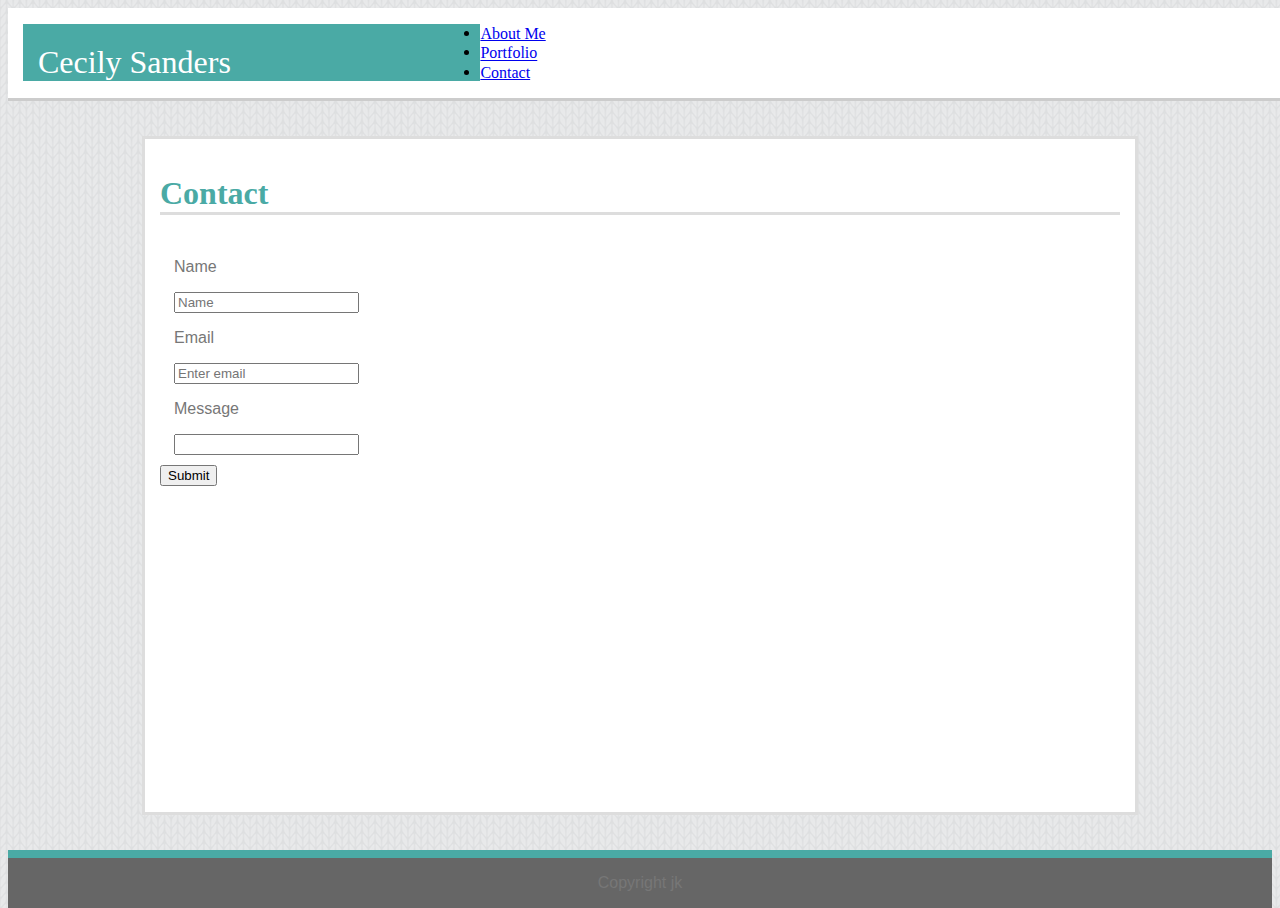
<file: contact.html>
<!DOCTYPE html>
<html lang="en">
    <head>
        <meta charset="utf-8">
        <title>Cecily Sanders Portfolio: Contact</title>
        <link rel="stylesheet" href="https://stackpath.bootstrapcdn.com/bootstrap/4.1.3/css/bootstrap.min.css" integrity="sha384-MCw98/SFnGE8fJT3GXwEOngsV7Zt27NXFoaoApmYm81iuXoPkFOJwJ8ERdknLPMO" crossorigin="anonymous">
        <link rel="stylesheet" type="text/css" href="assets/css/style.css">
    </head>
    <body>
        <nav class="navbar navbar-expand-md navbar-light bg-faded navbar-fixed-top">
            <div class="container">
                <div class="navbar-header" id="namediv">
                    <a class="navbar-brand">Cecily Sanders</a>
                </div>
                <div class="nav navbar-nav">
                    <div class="collapse navbar-collapse" id="navbarSupportedContent">
                        <ul class="nav navbar-nav navbar-right">
                            <li class="nav-item">
                                <a class="nav-link" href="index.html">About Me</a>
                            </li>
                            <li class="nav-item">
                                <a class="nav-link" href="portfolio.html">Portfolio</a>
                            </li>
                            <li class="nav-item">
                                <a class="nav-link" href="contact.html">Contact</a>
                            </li>
                        </ul>
                </div>
            </div>
        </nav>
        <div id="maincontent" class="form-group">
            <h1 class="bodyh1">Contact</h1>
            <form>
                <fieldset>
                    <p>Name<br></p>
                    <input type="text" class="form-control" placeholder="Name"><br>
                    <p>Email<br></p>
                    <input type="text" class="form-control" placeholder="Enter email"> <br>
                    <p>Message<br></p>
                    <input type="text" class="form-control" id="exampleFormControlTextarea1" rows="3"><br>
                </fieldset>
                <button type="button" class="btn btn-primary">Submit</button>
            </form>
        </div>
        <footer class="page-footer font-small blue fixed-bottom">
            <div class="footer-copyright text-center py-3">
                <p class="text-muted">Copyright jk</p>
            </div>
        </footer>
    </body>
</html>
</file>
<file: assets/css/style.css>
html{
    height: 100%;
}

body{
    background-image: url(../images/knitting250px/knitting250px.png);
    height: 100vh;
    display: flex;
    flex-direction: column;
}

h1{
    color: #4aaaa5;
    font-family: 'Georgia', Times, Times New Roman, serif;
}

p{
    color: #777777;
    font-family: 'Arial', 'Helvetica Neue', Helvetica, sans-serif;
}
a{
  vertical-align: middle;
}

fieldset{
    border: none;
}

nav{
    background: #ffffff;
    border-bottom: #cccccc solid;
    padding: 0px 0px 10px 15px;
    width: 100%;
    height: 80px;
}

footer{
    background: #666666;
    border-top: 8px solid #4aaaa5; 
    height: 50px;
    flex-shrink: 0;
    text-align: center;
}

img{
    margin-bottom: 50px;
}

.bodyh1 {
    border-bottom: #dddddd solid;
}

#maincontent{
    width: 960px;
    background: #ffffff;
    border: #dddddd solid;
    margin: 35px auto;
    padding: 15px;
    flex: 1 0 auto;
}

#mepic {
    float: left;
    margin: 10px 25px 15px 15px;
}

.bigbox{
    width: 755px;
    height: 100px;
}

#namediv{
    padding-left: 15px;
    padding-top: 20px;
    width: 35%;
    background:#4aaaa5;
    float: left;
    height: 150%;
}

#namediv a{
    color: #ffffff;
    font-size: xx-large;
    opacity: 1;
    font-family: 'Georgia', Times, Times New Roman, serif;
}

.linkdiv{
    width: 50%;
    float: right;
    text-align: right;
    font-size: 20px;
}
</file>
